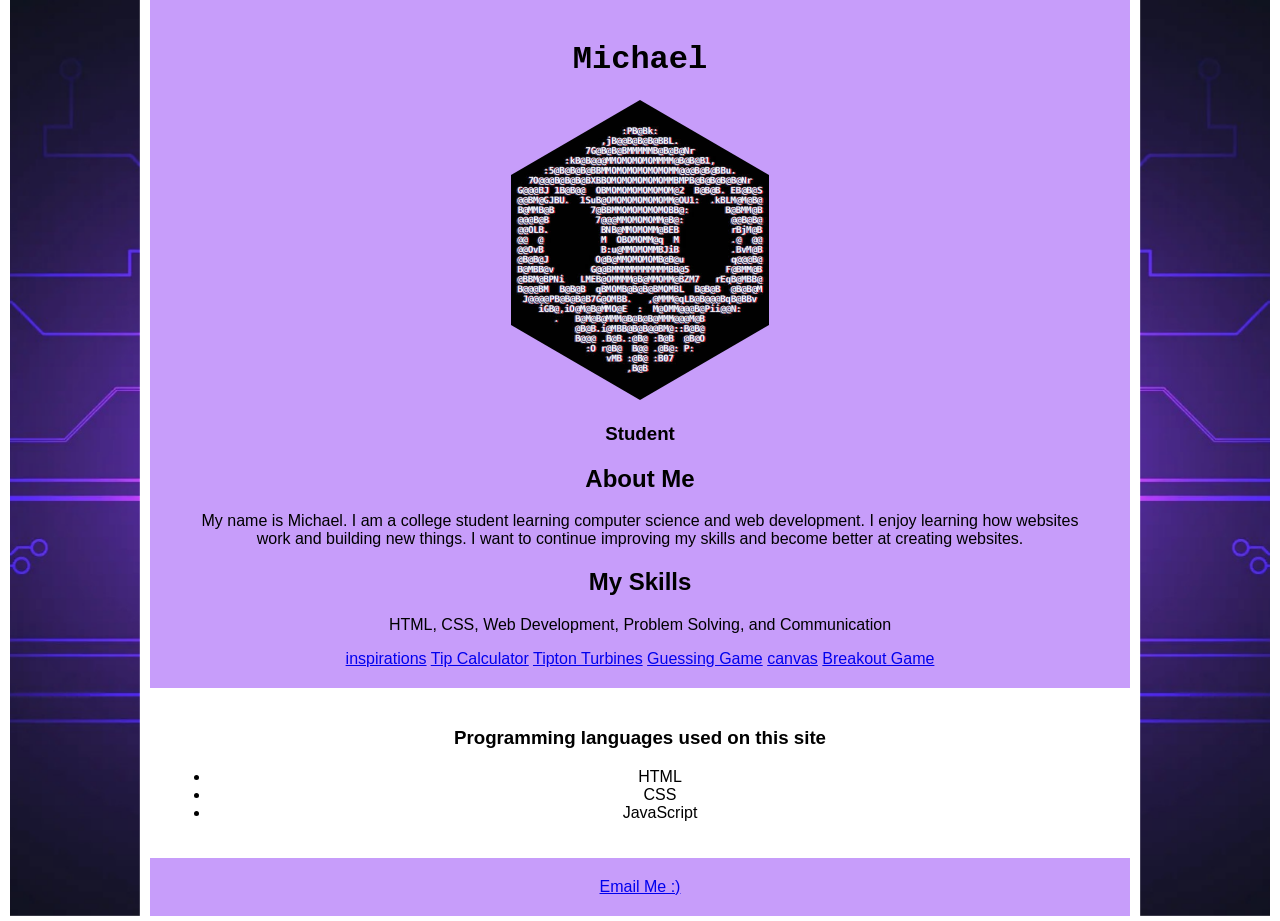
<file: index.html>
<!DOCTYPE html>
<html>

<head>
    <meta charset="UTF-8">
    <title>Michael's webpage project</title>
    <link rel="stylesheet" href="style.css">
</head>

<body>

    <div class="page">

        <div class="left-sidebar">
            <img src="Images/sidebar.jpg" alt="Left picture">
        </div>

        <main>

            <header>

                <h1 id="myName">Michael</h1>

                <img id="propic" src="Images/profile.jpg" alt="My profile picture">

                <h3>Student</h3>

                <section>
                    <h2>About Me</h2>

                    <p>
                        My name is Michael. I am a college student learning computer science and web development.
                        I enjoy learning how websites work and building new things. I want to continue improving my
                        skills and become better at creating websites.
                    </p>
                </section>

                <section>
                    <h2>My Skills</h2>

                    <p>
                        HTML, CSS, Web Development, Problem Solving, and Communication
                    </p>
                </section>

                <a href="inspiration.html">inspirations</a>
                <a href="calculator.html">Tip Calculator</a>
                <a href="js03.html">Tipton Turbines</a>
                 <a href="Guessing.html">Guessing Game</a>
                 <a href="canvas/canvas.html">canvas</a>
                 <a href="m12/breakout.html">Breakout Game</a>
            </header>

            <div>
                <h3>Programming languages used on this site</h3>

                <ul>
                    <li>HTML</li>
                    <li>CSS</li>
                    <li>JavaScript</li>
                </ul>
            </div>

            <footer>
                <a href="mailto:michaelbettelyoun@westernwyoming.edu">Email Me :)</a>
            </footer>

        </main>

        <div class="right-sidebar">
            <img src="Images/sidebar.jpg" alt="Right picture">
        </div>

    </div>

</body>

</html>
</file>
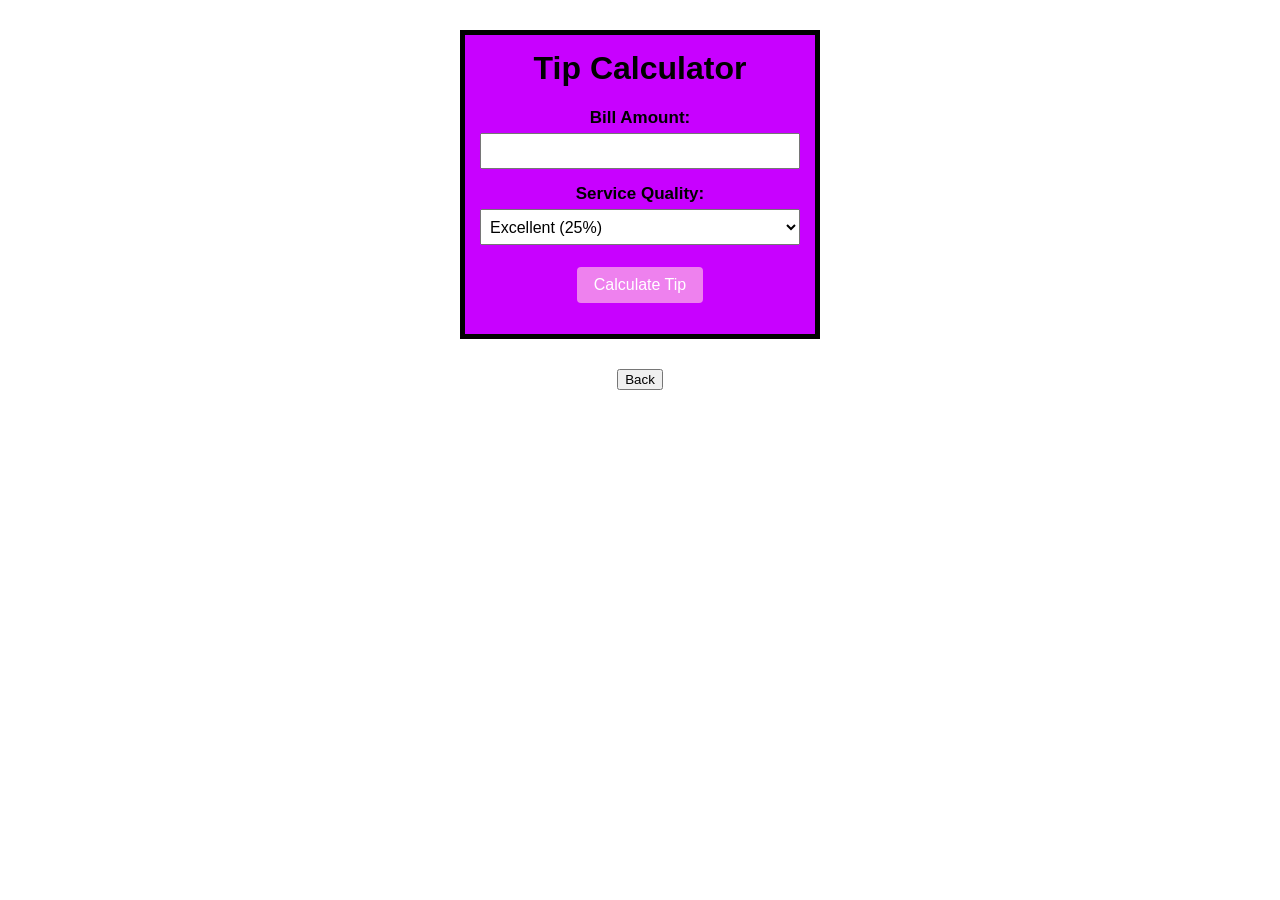
<file: calculator.html>
<!DOCTYPE html>

<html>
<head>
    <title>Tip Calculator</title>
    <link rel="stylesheet" href="style.css">
    <script src="calculator.js"></script>
</head>

<body>

<div class="calculator">


<h1>Tip Calculator</h1>

<form>

    <label for="bill">Bill Amount:</label>
    <input type="number" id="bill" name="bill">

    <label for="service">Service Quality:</label>
    <select id="service" name="service">
        <option value="25">Excellent (25%)</option>
        <option value="20">Good (20%)</option>
        <option value="15">Fair (15%)</option>
        <option value="10">Poor (10%)</option>
    </select>

    <br>

    <button type="button" id="calculate">Calculate Tip</button>

    <p id="output"></p>

</form>


</div>

<button onclick="window.location.href='index.html'">
    Back
</button>

</body>
</html>
</file>
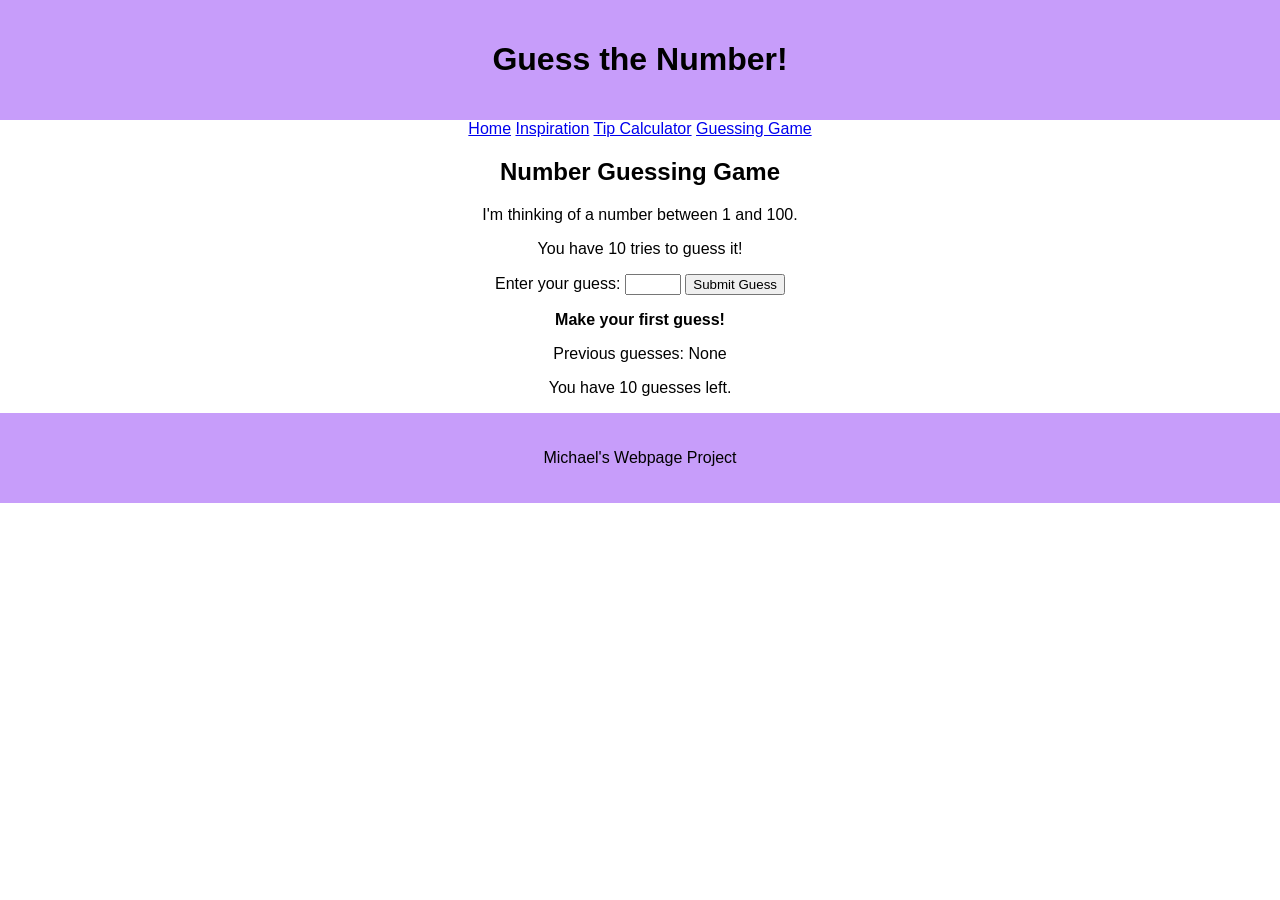
<file: Guessing.html>
<!DOCTYPE html>
<html lang="en">
<head>
    <meta charset="UTF-8">
    <meta name="viewport" content="width=device-width, initial-scale=1.0">
    <title>Guessing Game</title>
    <link rel="stylesheet" href="style.css">
    <script src="Guessing.js" defer></script>
</head>
<body>

    <header>
        <h1>Guess the Number!</h1>
    </header>

    <nav>
        <a href="index.html">Home</a>
        <a href="inspiration.html">Inspiration</a>
        <a href="calculator.html">Tip Calculator</a>
        <a href="guessing.html">Guessing Game</a>
    </nav>

    <main>
        <h2>Number Guessing Game</h2>

        <p>I'm thinking of a number between 1 and 100.</p>
        <p>You have 10 tries to guess it!</p>

        <form id="guessForm">
            <label for="guess">Enter your guess:</label>

            <input
                type="number"
                id="guess"
                min="1"
                max="100"
                required
            >

            <button type="submit">Submit Guess</button>
        </form>

        <p id="result"></p>
        <p id="previousGuesses"></p>
        <p id="turns"></p>

        <button id="restart" type="button" hidden>
            Play Again
        </button>
    </main>

    <footer>
        <p>Michael's Webpage Project</p>
    </footer>

</body>
</html>
</file>
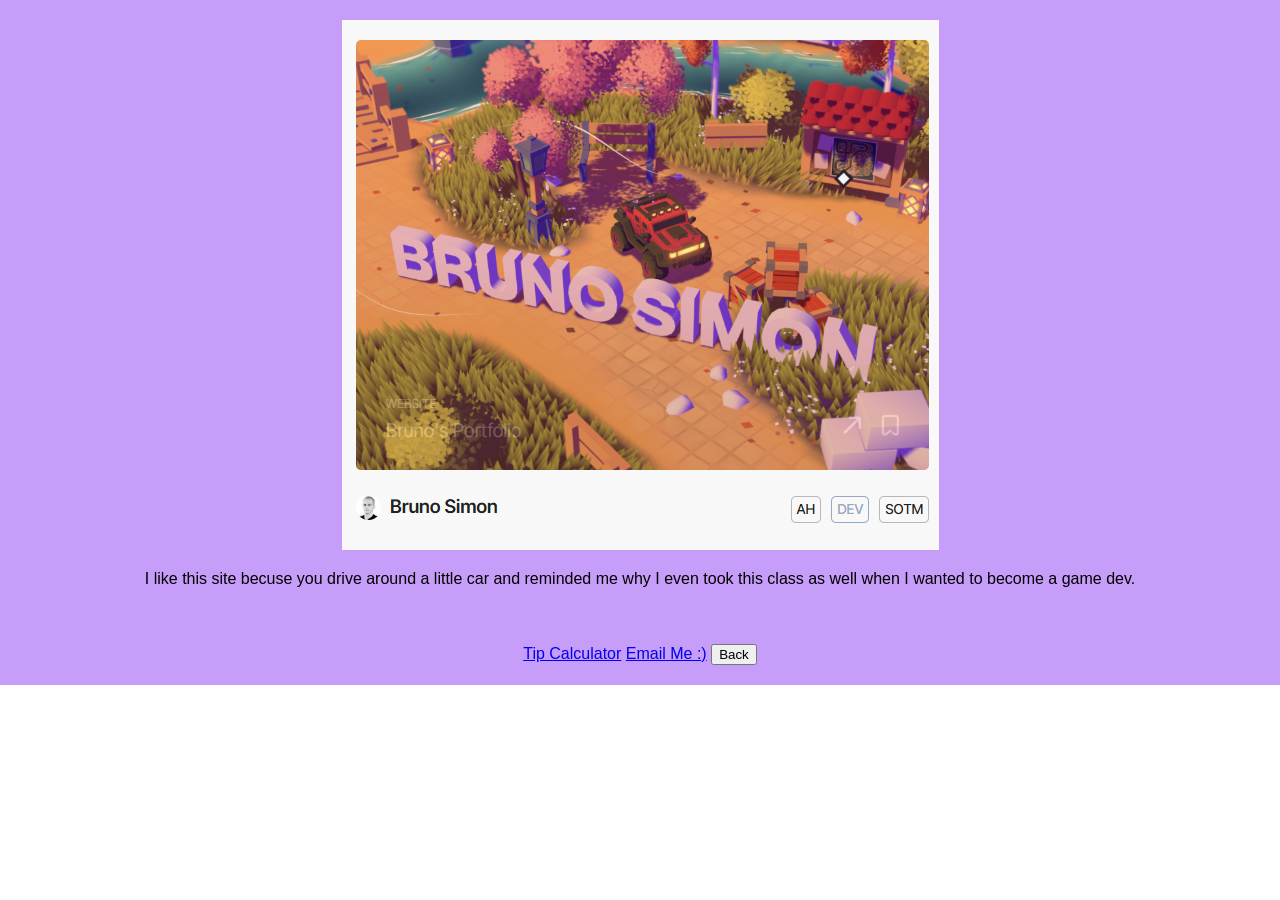
<file: inspiration.html>
<!DOCTYPE html>
<html>

<head>
    <title>bruno-simon</title>
    <link rel="stylesheet" href="style.css">


    
</head>

<body>

    <header>
        <meta charset="UTF-8">
<a href="https://www.awwwards.com/sites/brunos-portfolio">
<img src="Images/webphoto.png" alt="inspiration">
</a>
    

        <p>I like this site becuse you drive around a little car and reminded me why 
            I even took this class as well when I wanted to become a game dev.</p>
            



    </header>
   
    <footer>
<a href="calculator.html">Tip Calculator</a>
        <a href="mailto:michaelbettelyoun@westernwyoming.edu">Email Me :)</a>
 <button onclick="window.location.href='index.html'">
            Back
        </button>
    </footer>

</body>

</html>


















</html>
</file>
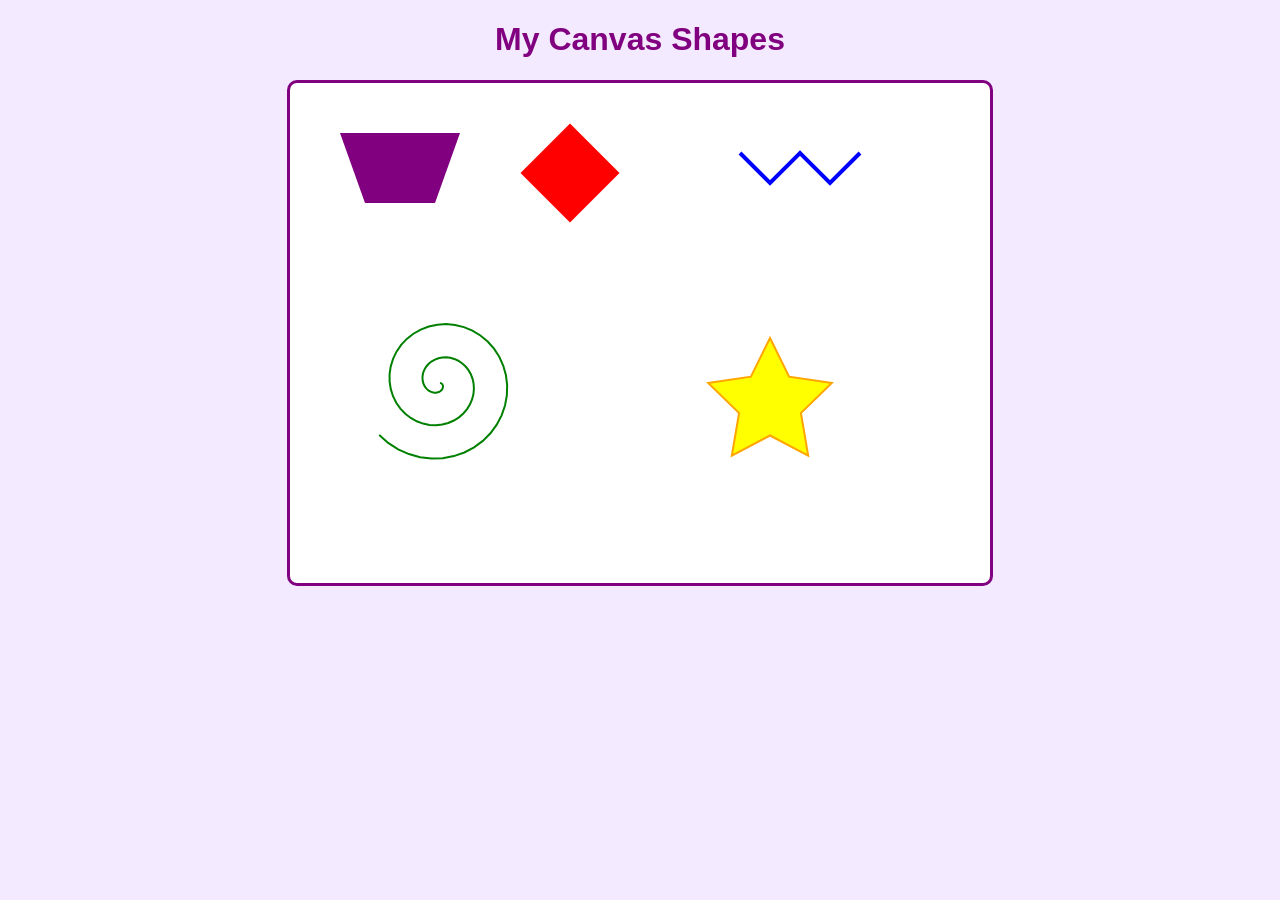
<file: canvas/canvas.html>
<!DOCTYPE html>
<html lang="en">
<head>
    <meta charset="UTF-8">
    <title>Canvas Shapes</title>
    <style>
        body {
            background-color: #f3eaff;
            font-family: Arial, sans-serif;
            text-align: center;
        }

        h1 {
            color: purple;
        }

        canvas {
            background-color: white;
            border: 3px solid purple;
            border-radius: 10px;
        }
    </style>
    <script src="shapes.js" defer></script>
</head>
<body>
    <h1>My Canvas Shapes</h1>
    <canvas id="myCanvas" width="700" height="500"></canvas>
</body>
</html>
</file>
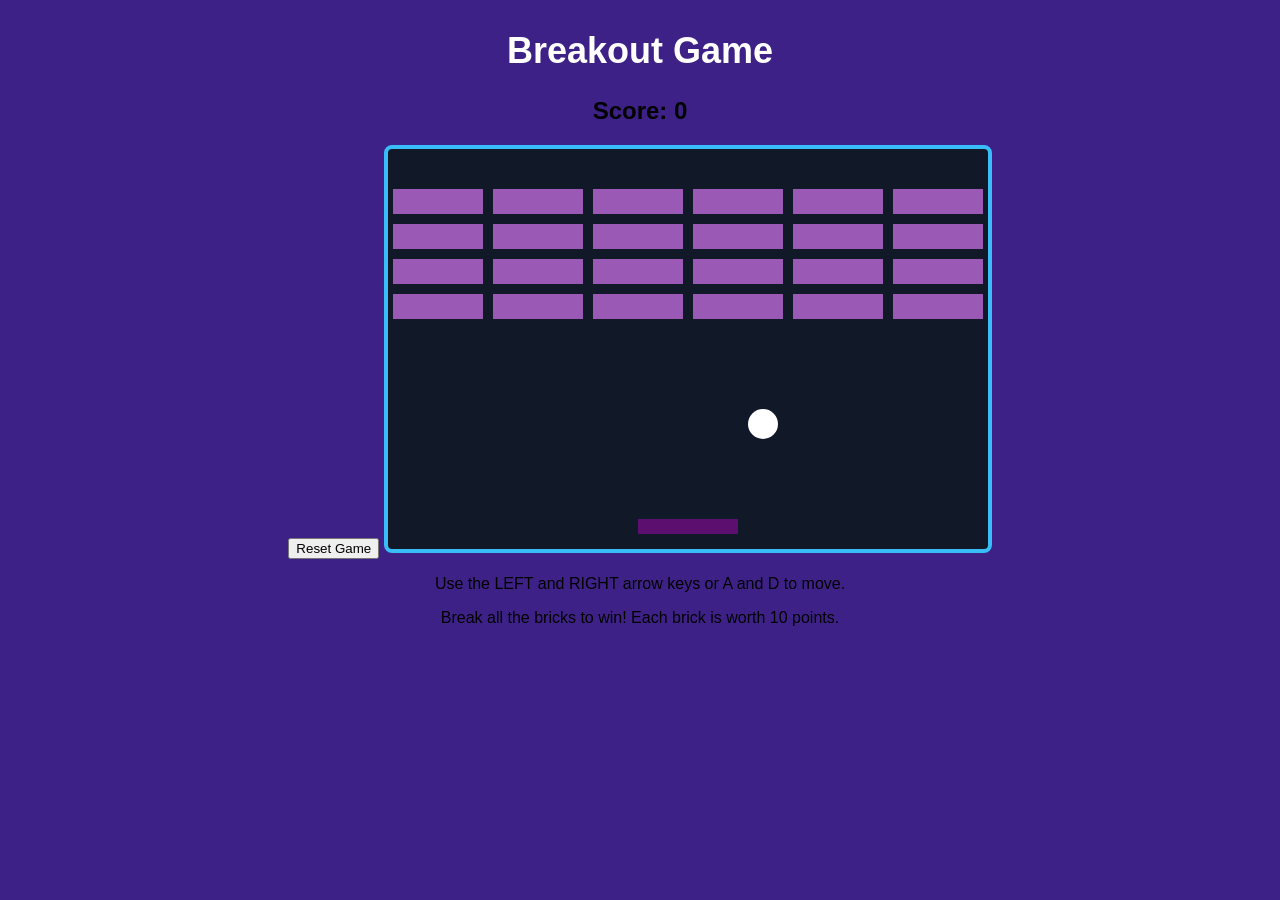
<file: m12/breakout.html>
<!DOCTYPE html>

<!--
    Student Name: Michael
    File Name: breakout.html
    Date: 11/25/26
-->

<html lang="en-US">

<head>
    <meta charset="utf-8">
    <title>Breakout Game</title>
    <link href="breakout.css" rel="stylesheet" type="text/css">
</head>

<body>

    <h1>Breakout Game</h1>

    <h2>Score: <span id="score">0</span></h2>

    <button id="resetButton">Reset Game</button>

    <canvas id="myCanvas" width="600" height="400"></canvas>

    <p>Use the LEFT and RIGHT arrow keys or A and D to move.</p>
    <p>Break all the bricks to win! Each brick is worth 10 points.</p>

    <script src="breakout.js"></script>

</body>

</html>
</file>
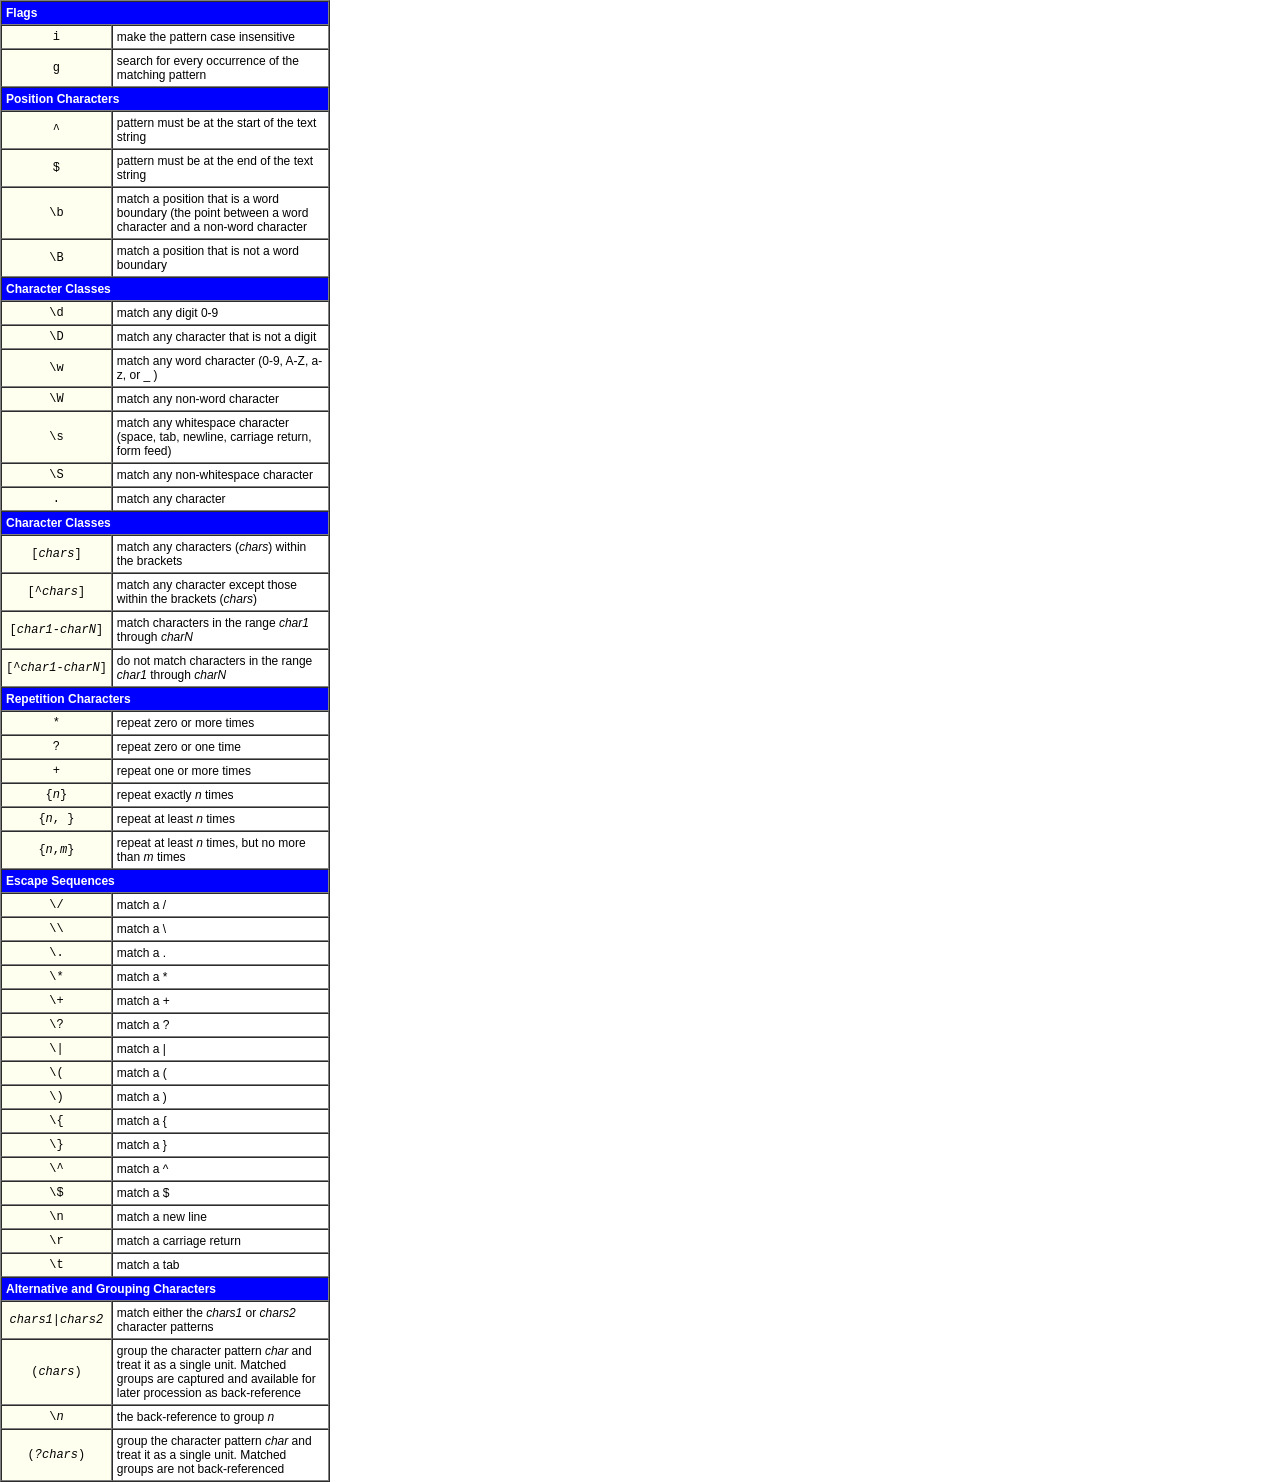
<file: m10/yeehawestern/cosc1350fa25/COSC1350/m10/demo_regcodes.html>
<html>
<head>
<!-- 
   JavaScript 7th Edition
   Chapter 7


   Filename: demo_regcodes.html
-->
<title>Regular Expression Demo</title>
<style>
   body {margin:0px}
   table {width: 330px; font-family: Arial, Helvetica, sans-serif; color: black;
          font-size: 9pt}
   th {text-align: left; color: white; background-color: blue}
   .code {background-color: ivory; text-align: center; font-family: Courier New, monospace;
          color: black}
</style>
</head>

<body>
<table border="1" cellpadding="4" cellspacing="0">
<tr><th colspan="2">Flags</th></tr>
<tr><td class="code">i</td><td class="des">make the pattern case insensitive</td></tr>
<tr><td class="code">g</td><td class="des">search for every occurrence of the matching pattern</td></tr>

<tr><th colspan="2">Position Characters</th></tr>
<tr><td class="code">^</td><td class="des">pattern must be at the start of the text string</td></tr>
<tr><td class="code">$</td><td class="des">pattern must be at the end of the text string</td></tr>
<tr><td class="code">\b</td><td class="des">match a position that is a word boundary (the point between a word character and
a non-word character</td></tr>
<tr><td class="code">\B</td><td class="des">match a position that is not a word boundary</td></tr>

<tr><th colspan="2">Character Classes</th></tr>
<tr><td class="code">\d</td><td class="des">match any digit 0-9</td></tr>
<tr><td class="code">\D</td><td class="des">match any character that is not a digit</td></tr>
<tr><td class="code">\w</td><td class="des">match any word character (0-9, A-Z, a-z, or _ )</td></tr>
<tr><td class="code">\W</td><td class="des">match any non-word character</td></tr>
<tr><td class="code">\s</td><td class="des">match any whitespace character (space, tab, newline, carriage return, form feed)</td></tr>
<tr><td class="code">\S</td><td class="des">match any non-whitespace character</td></tr>
<tr><td class="code">.</td><td class="des">match any character</td></tr>
</td></tr>

<tr><th colspan="2">Character Classes</th></tr>
<tr><td class="code">[<i>chars</i>]</td><td class="des">match any characters (<i>chars</i>) within the brackets</td></tr>
<tr><td class="code">[^<i>chars</i>]</td><td class="des">match any character except those within the brackets (<i>chars</i>)
<tr><td class="code">[<i>char1</i>-<i>charN</i>]</td><td class="des">match characters in the range <i>char1</i> through <i>charN</i></td></tr>
<tr><td class="code" nowrap="nowrap">[^<i>char1</i>-<i>charN</i>]</td><td class="des">do not match characters in the range <i>char1</i> through <i>charN</i></td></tr>

<tr><th colspan="2">Repetition Characters</th></tr>
<tr><td class="code">*</td><td class="des">repeat zero or more times</td></tr>
<tr><td class="code">?</td><td class="des">repeat zero or one time</td></tr>
<tr><td class="code">+</td><td class="des">repeat one or more times</td></tr>
<tr><td class="code">{<i>n</i>}</td><td class="des">repeat exactly <i>n</i> times</td></tr>
<tr><td class="code">{<i>n</i>, }</td><td class="des">repeat at least <i>n</i> times</td></tr>
<tr><td class="code">{<i>n</i>,<i>m</i>}</td><td class="des">repeat at least <i>n</i> times, but no more than <i>m</i> times</td></tr>

<tr><th colspan="2">Escape Sequences</th></tr>
<tr><td class="code">\/</td><td class="des">match a /</td></tr>
<tr><td class="code">\\</td><td class="des">match a \</td></tr>
<tr><td class="code">\.</td><td class="des">match a .</td></tr>
<tr><td class="code">\*</td><td class="des">match a *</td></tr>
<tr><td class="code">\+</td><td class="des">match a +</td></tr>
<tr><td class="code">\?</td><td class="des">match a ?</td></tr>
<tr><td class="code">\|</td><td class="des">match a |</td></tr>
<tr><td class="code">\(</td><td class="des">match a (</td></tr>
<tr><td class="code">\)</td><td class="des">match a )</td></tr>
<tr><td class="code">\{</td><td class="des">match a {</td></tr>
<tr><td class="code">\}</td><td class="des">match a }</td></tr>
<tr><td class="code">\^</td><td class="des">match a ^</td></tr>
<tr><td class="code">\$</td><td class="des">match a $</td></tr>
<tr><td class="code">\n</td><td class="des">match a new line</td></tr>
<tr><td class="code">\r</td><td class="des">match a carriage return</td></tr>
<tr><td class="code">\t</td><td class="des">match a tab</td></tr>

<tr><th colspan="2">Alternative and Grouping Characters</th></tr>
<tr><td class="code"><i>chars1</i>|<i>chars2</i></td><td class="des">match either the <i>chars1</i> or <i>chars2</i> character patterns</td></tr>
<tr><td class="code">(<i>chars</i>)</td><td class="des">group the character pattern <i>char</i> and treat it as a single unit. Matched groups are captured and available for later procession as back-reference</td></tr>
<tr><td class="code">\<i>n</i></td><td class="des">the back-reference to group <i>n</i></td></tr>
<tr><td class="code">(<i>?chars</i>)</td><td class="des">group the character pattern <i>char</i> and treat it as a single unit. Matched groups are not back-referenced</td></tr>
</table>
</body>
</html>
</file>
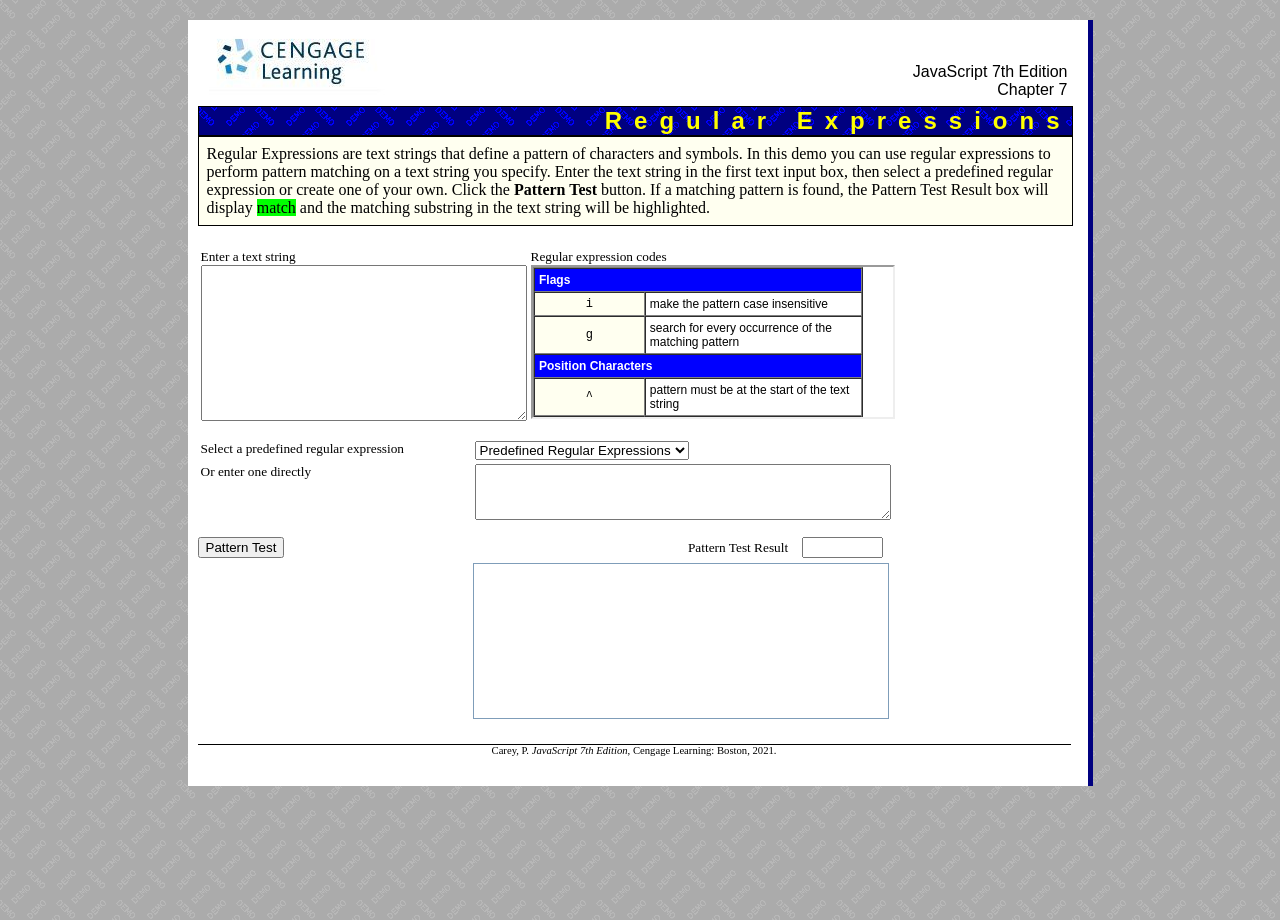
<file: m10/yeehawestern/cosc1350fa25/COSC1350/m10/demo_regexp.html>
<!DOCTYPE html>
<html>
<head>
<!-- 
   JavaScript 7th Edition
   Chapter 7


   Filename: demo_regexp.html
-->
<title>Regular Expression Demo</title>
<style type="text/css">

/* use for all demo pages */
   html       {height: 100%}
   body       {background-color: white; background-image: url(demo2.gif); margin: 0px; 
               width: 100%; height: 100%; margin-top: 20px;}
   #demo_page {background-color: white; 
               border-right: 5px solid rgb(0,0,128);
               width: 900px; padding-bottom: 15px; height: 100%;
               min-height: 100%; 
			   position: relative;
			   margin: 0px auto;
			   height: 100%;}
			   
   * html #demo_page {height: 100%}

   #demo_intro {width: 100%; position: relative; margin: 0px 10px}
   #demo_intro table {margin: 0px; padding: 0px; border: 0px; width: 97%}
   #demo_intro table td {vertical-align: bottom; padding-bottom: 5px}
   #h2heading {color:yellow; background-image: url(demo.gif); letter-spacing: 0.5em; 
               font-family: Arial, Helvetica, sans-serif; width: 97%; 
               font-size: 1.5em; margin: 0px; text-align: right; 
               border: 1px solid black}

   #para      {font-size: 1em; border: 1px solid black; width: 97%;
               background-color: ivory}
   #para p    {margin: 8px}

   #demo_container {position: relative; top: 10px; left: 0px; width: 100%;
                    margin: 0px 10px}
   #demo_footer {text-align: center; font-size: 8pt; border-top: 1px solid black; 
                 margin: 25px 10px; width: 97%; clear: left; position: relative;
                 top: 10px; left: 0px}
   span.btitle {font-style: italic}

/* styles specific to this demo */

   table {margin-top: 10px; font-size: 10pt; margin-bottom: 10px}
   td {vertical-align: top}
   .tdlab {width: 270px}

   #pbutton {width: 275px; float: left}
   #pretest {width: 410px; float: left; font-size: 10pt; margin-bottom: 5px; text-align: right}
   #matches {width: 410px; height: 150px; overflow:auto; font-size: 10pt; font-family: Courier New, monospace;
             border: 1px solid rgb(127,157,185); padding: 2px; margin-top: 3px; margin-left: 275px; clear: left}
   span.rmatch {background-color:red; color: white}
   #sample {width: 320px; height: 150px}

   #regcodes {width: 360px; height: 150px}
   #regtxt {width: 410px; height: 50px; font-family: Courier New, monospace; font-size: 9pt}
   #retest {margin-left: 10px}
   .goodmatch {color:black; background-color: rgb(0,255,0)}
   .badmatch {color: white; background-color: red}

</style>

<script type="text/javascript">

function checkIt() {
reform=document.rform;
teststring = reform.sample.value;
eval("re="+reform.regtxt.value);
outmatch="";
foundMatch = re.exec(teststring);
if (foundMatch) {
   reform.retest.value="match";
   reform.retest.className="goodmatch";
   if (re.global) {
     start = new Array();
     stop = new Array();
     i=0;
     while(foundMatch) {
        start[i]=foundMatch.index;
        stop[i]=start[i]+foundMatch[0].length-1;
        i++;
        foundMatch = re.exec(teststring);
     }
     for (i=0; i<teststring.length;i++) {
        if (matchval(i,start)) outmatch+="<span class='rmatch'>";
       outmatch+=teststring.charAt(i);
        if (matchval(i,stop)) outmatch+="</span>"; 
     }
   } else {
      for (i=0; i<teststring.length;i++) {
        if (i==foundMatch.index) outmatch+="<span class='rmatch'>";
        outmatch+=teststring.charAt(i);
        if (i==foundMatch.index+foundMatch[0].length-1) outmatch+="</span>";
      }
   }
} else {
   reform.retest.value="no match";
   reform.retest.className="badmatch";
   outmatch=teststring;
}
   document.getElementById("matches").innerHTML=outmatch;
}

function matchval(x, xArray) {
   for (k=0;k<xArray.length;k++) {
      if (xArray[k]==x) return true;
   }
   return false;
}

function transfercode() {
   i=document.rform.regsamp.selectedIndex;
   document.rform.regtxt.value=document.rform.regsamp.options[i].value;
}

function resetresult() {
   document.getElementById("matches").innerHTML="";
   document.rform.retest.value="";
   document.rform.retest.className="";
}

function handleError() {
   alert("ERROR. You may have entered an improper regular expression");
   return true;
}

window.onerror=handleError;

</script>

</head>

<body>
<form id="rform" name="rform">
<div id="demo_page">

<div id="demo_intro">
   <table>
   <tr><td style="width: 40%"><img src="cengage.jpg" alt="Course Technology Cengage Learning" /></td>
       <td style="width: 60%; text-align:right; font-family: Arial, Helvetica, sans-serif; font-size: 1.2em">
          JavaScript 7th Edition<br />Chapter 7
   </td></tr>
   </table>

   <h2 id="h2heading">Regular Expressions </h2>
   <div id="para">
   <p>Regular Expressions are text strings that define a pattern of characters and symbols.
In this demo you can use regular expressions to perform pattern matching on a text string you specify.
Enter the text string in the first text input box, then select a predefined regular expression or 
create one of your own. Click the <b>Pattern Test</b> button. If a matching pattern is found,
the Pattern Test Result box will display <span class="goodmatch">match</span> and the matching 
substring in the text string will be highlighted.
   </p>
   </div>
</div>

<div id="demo_container">
<table><tr>
<td>
Enter a text string<br />
<textarea id="sample" name="sample"></textarea>
</td><td>
Regular expression codes<br />
<iframe src="demo_regcodes.html" id="regcodes" tabindex="-1"></iframe>
</td></table>

<table><tr>
<td class="tdlab">Select a predefined regular expression</td>
<td><select id="regsamp" name="regsamp" onchange="transfercode()">
      <option value="">Predefined Regular Expressions</option>
      <option value="/^\d{5}$/">5-digit zip code</option>
      <option value="/^\d{5}-\d{4}$/">9-digit zip code</option>
      <option value="/^\d{5}(-\d{4})?$/">zip code (either style)</option>
      <option value="/^\d{3}[\s.\-]?\d{4}$/">phone number (no area code)</option>
      <option value="/^(\(\d{3}\)\s*)?\d{3}[\s-]?\d{4}$/">phone number + area code</option>
      <option value="/^(0?[1-9]|1[0-2])\/(0?[1-9]|[1-2][0-9]|3[01])\/(19|20)\d{2}$/">date (mm/dd/yyyy)</option>
      <option value="/^(0?[1-9]|1[0-2])\/(0?[1-9]|[1-2][0-9]|3[01])\/\d{2}$/">date (mm/dd/yy)</option>
      <option value="/^(19|20)\d{2}-(0?[1-9]|1[0-2])-(0?[1-9]|[1-2][0-9]|3[01])$/">date (yyyy-mm-dd)</option>
      <option value="/^(19|20)\d{2}-(Jan|Feb|Mar|Apr|May|Jun|Jul|Aug|Sep|Oct|Nov|Dec)-(0?[1-9]|[1-2][0-9]|3[01])$/">date (yyyy-Mon-dd)</option>
      <option value="/^(Jan|Feb|Mar|Apr|May|Jun|Jul|Aug|Sep|Oct|Nov|Dec)\s([1-9]|[1-2][0-9]|3[01]),\s?(19|20)\d{2}$/">date (Mon dd, yyyy)</option>
      <option value="/^([1-9]|1[0-2]):[0-5][0-9]\s?(a|p)\.?m\.?$/">12-hour time (hh:mm am/pm)</option>
      <option value="/^([1-9]|1[0-2]):[0-5][0-9]:[0-5][0-9]\s?(a|p)\.?m\.?$/">12-hour time (hh:mm:ss am/pm)</option>
      <option value="/^([1-9]|1[0-9]|2[0-3]):[0-5][0-9]$/">24-hour time (hh:mm)</option>
      <option value="/^([1-9]|1[0-9]|2[0-3]):[0-5][0-9]:[0-5][0-9]$/">24-hour time (hh:mm:ss)</option>
      <option value="/^\w[-._\w]*\w@\w[-._\w]*\w\.\w{2,8}$/">e-mail address</option>
      <option value="/^(ftp|file|https?):\/\/([-\w\.]+)+(:\d+)?(\/([\w\/_\.]*(\?\S+)?)?)?$/">URL</option>
      <option value="/^\$?\d+\.\d{2}$/">Currency value (d.dd or $d.dd)</option>
      <option value="/^(1[0-1]\d|\d{1,2})$/">Age (from 0 to 119)</option>
      <option value="/^4\d{14,15}$/">Visa card</option>
      <option value="/^5[1-5]\d{14}$/">MasterCard</option>
      <option value="/^3[47]\d{13}$/">American Express card</option>
      <option value="/^(30[0-5]|360|380)\d{11}$/">Diners Club card</option>
      <option value="/^6011\d{12}$/">Discover card</option>
   </select>
</td></tr><tr>
<td class="tdlab">Or enter one directly</td>
<td><textarea id="regtxt" name="regtxt" onchange="resetresult()" /></textarea></td>
</tr></table>
<div id="pbutton">
   <input type="button" id="checkb" name="checkb" value="Pattern Test" onclick="checkIt()" />
</div>
<div id="pretest">
   Pattern Test Result <input id="retest" name="retest" size="8" />
</div>
<div id="matches">
</div>
</div>

<div id="demo_footer">
  Carey, P.
  <span class="btitle">JavaScript 7th Edition</span>,
  Cengage Learning: Boston, 2021.
</div>

</div>
</form>
</body>
</html>
</file>
<file: style.css>
body {
    text-align: center;
    font-family: Arial;
    margin: 0;
}

.page {
    display: grid;
    grid-template-columns: 150px minmax(0, 1fr) 150px;
    align-items: stretch;
    min-height: 100vh;
}

.left-sidebar img {
    width: 130px;
    height: 100%;
    min-height: 100vh;
    object-fit: cover;
    position: sticky;
    top: 0;
}

main {
    min-width: 0;
    width: 100%;
    box-sizing: border-box;
    overflow-wrap: break-word;
}

.right-sidebar img {
    width: 130px;
    height: 100%;
    min-height: 100vh;
    object-fit: cover;
    position: sticky;
    top: 0;
    transform: scaleX(-1);
}

header {
    background-color: rgb(199, 157, 250);
    padding: 20px;
}

main > div {
    padding: 20px;
    box-sizing: border-box;
}

#propic {
    border: 3px solid red;
     width: 300px;
    height: 300px;
    object-fit: cover;
    border: none;
    clip-path: polygon(
        50% 0%,
        93% 25%,
        93% 75%,
        50% 100%,
        7% 75%,
        7% 25%
    );
}

main > header img {
    width: 300px;
    height: 300px;
}

footer {
    background-color: rgb(199, 157, 250);
    padding: 20px;
}

#myName {
    font-family: "Lucida Console", monospace;
}

main section {
    width: 100%;
    box-sizing: border-box;
    padding: 0 20px;
}

main p {
    max-width: 100%;
    overflow-wrap: anywhere;
    word-break: normal;
    box-sizing: border-box;
}

.calculator {
    width: 320px;
    margin: 30px auto;
    padding: 15px;
    border: 5px solid black;
    background-color: #c801ff;
}

.calculator h1 {
    margin-top: 0;
    font-size: 32px;
}

.calculator label {
    display: block;
    font-weight: bold;
    font-size: 17px;
    margin-top: 15px;
    margin-bottom: 5px;
}

.calculator input,
.calculator select {
    width: 100%;
    height: 36px;
    box-sizing: border-box;
    font-size: 16px;
    padding: 5px;
}

.calculator button {
    display: block;
    margin: 22px auto 10px;
    padding: 9px 17px;
    background-color: #ee81ee;
    color: white;
    border: none;
    border-radius: 4px;
    font-size: 16px;
}

.calculator button:hover {
    background-color: #580d5e;
}

#result {
    text-align: center;
    font-weight: bold;
}
</file>
<file: m12/breakout.css>
/*
Author: Michael
Date: 11/13/26
File Name: breakout.css
*/

/* CSS Reset */
body, header, nav, main, footer, img, h1, h3, ul {
    margin: 0;
    padding: 0;
    border: 0;
}

/* Page styling */
body {
    background-color: #3e2187;
    font-family: Arial, sans-serif;
    text-align: center;
    padding: 30px;
}

/* Game heading */
h1 {
    color: white;
    margin-bottom: 25px;
    font-size: 36px;
}

/* Game canvas */
canvas {
    background-color: #111827;
    border: 4px solid #38bdf8;
    border-radius: 8px;
}
</file>
